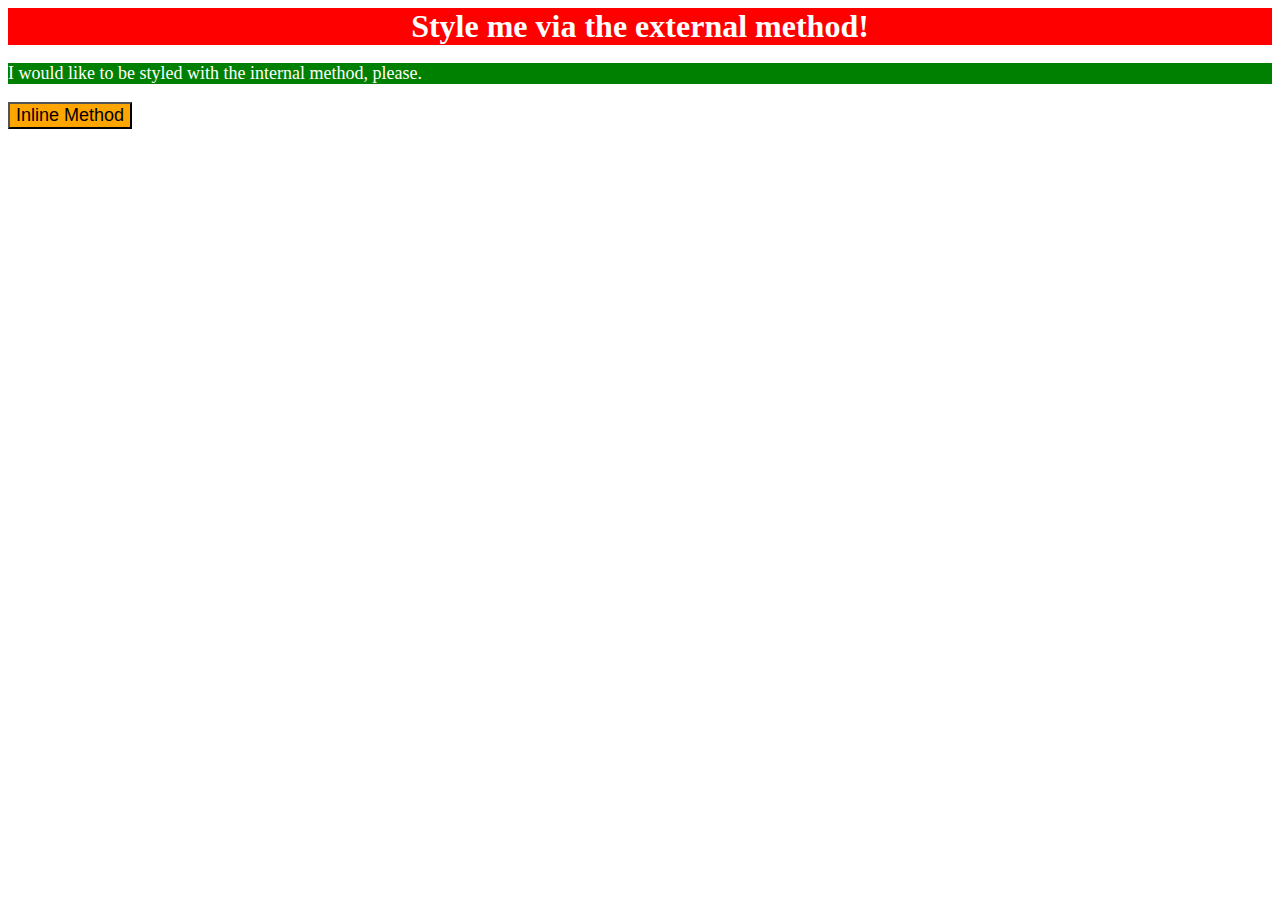
<file: foundations/intro-to-css/01-css-methods/index.html>
<!DOCTYPE html>
<html lang="en">
  <head>
    <link rel="stylesheet"
      href="styles.css">
    <style>
      p {color: white;
        background-color: green;
        font-size: 18px;
      }
    </style>
    <meta charset="UTF-8">
    <meta http-equiv="X-UA-Compatible" content="IE=edge">
    <meta name="viewport" content="width=device-width, initial-scale=1.0">
    <title>Methods for Adding CSS</title>
  </head>
  <body>
    <div>Style me via the external method!</div>
    <p>I would like to be styled with the internal method, please.</p>
    <button style="background-color: orange; font-size: 18px;">Inline Method</button>
  </body>
</html>
</file>
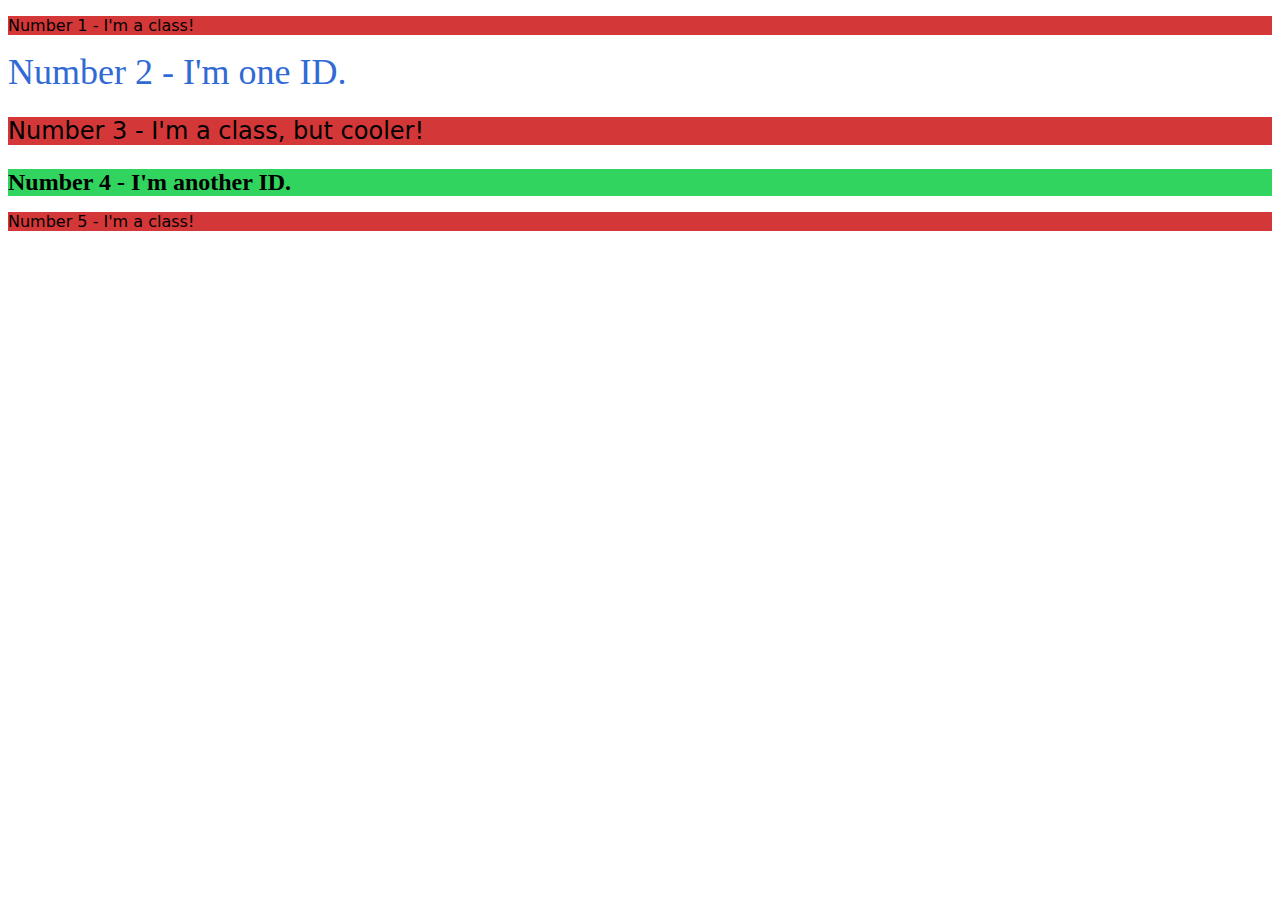
<file: foundations/intro-to-css/02-class-id-selectors/index.html>
<!DOCTYPE html>
<html lang="en">
  <head>
    <meta charset="UTF-8">
    <meta http-equiv="X-UA-Compatible" content="IE=edge">
    <meta name="viewport" content="width=device-width, initial-scale=1.0">
    <title>Class and ID Selectors</title>
    <link rel="stylesheet" href="style.css">
  </head>
  <body>
    <p class="odd">Number   1 - I'm a class!</p>
    <div id="second">Number 2 - I'm one ID.</div>
    <p class="odd odd-cool">Number 3 - I'm a class, but cooler!</p>
    <div id="fourth">Number 4 - I'm another ID.</div>
    <p class="odd">Number 5 - I'm a class!</p>
  </body>
</html>
</file>
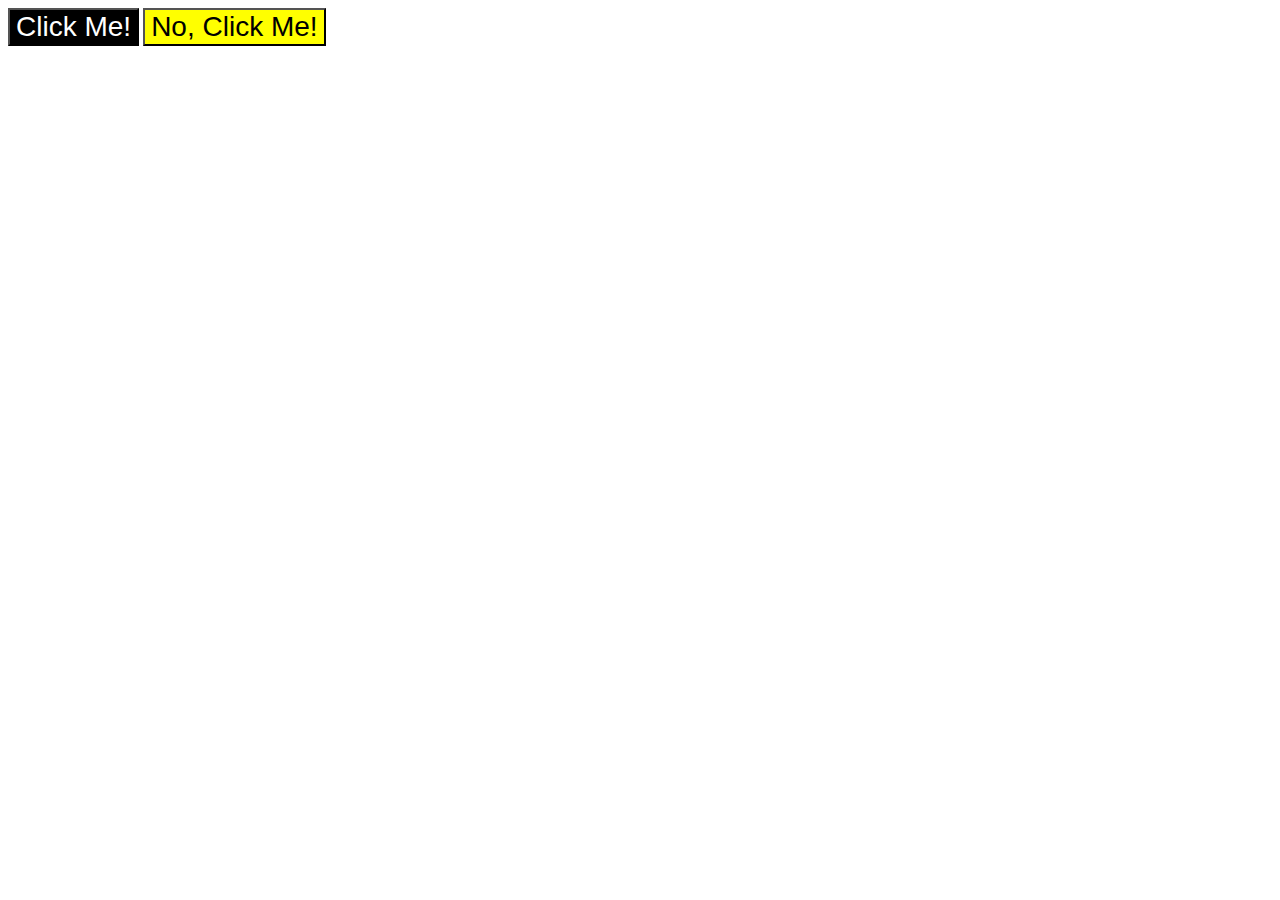
<file: foundations/intro-to-css/03-grouping-selectors/index.html>
<!DOCTYPE html>
<html lang="en">
  <head>
    <meta charset="UTF-8">
    <meta http-equiv="X-UA-Compatible" content="IE=edge">
    <meta name="viewport" content="width=device-width, initial-scale=1.0">
    <title>Grouping Selectors</title>
    <link rel="stylesheet" href="style.css">
  </head>
  <body>
    <button class="click-me">Click Me!</button>
    <button class="no-click-me">No, Click Me!</button>
  </body>
</html>
</file>
<file: foundations/intro-to-css/01-css-methods/styles.css>
div {
    color: white;
    background-color: red;
    font-size: 32px;
    font-weight: bold;
    text-align: center;
}
</file>
<file: foundations/intro-to-css/02-class-id-selectors/style.css>
/* Add CSS Styling */

.odd{
    font-family: "Verdana", "DejaVu Sans", sans-serif;
    background-color: rgb(212, 55, 55);

}

.odd-cool {
    font-size: 24px;
}

#second {
    color: rgb(49, 106, 212);
    font-size: 36px;
}

#fourth {
    background-color: rgb(49, 212, 95);
    font-size: 24px;
    font-weight: bold;
}
</file>
<file: foundations/intro-to-css/03-grouping-selectors/style.css>
/* Add CSS Styling */
.click-me,
.no-click-me {
    font-size: 28px;
    font-family: "Helvetica", "Times New Roman", sans-serif;
}

.click-me {
    background-color: black;
    color: white;
}

.no-click-me {
    background-color: yellow;
}
</file>
